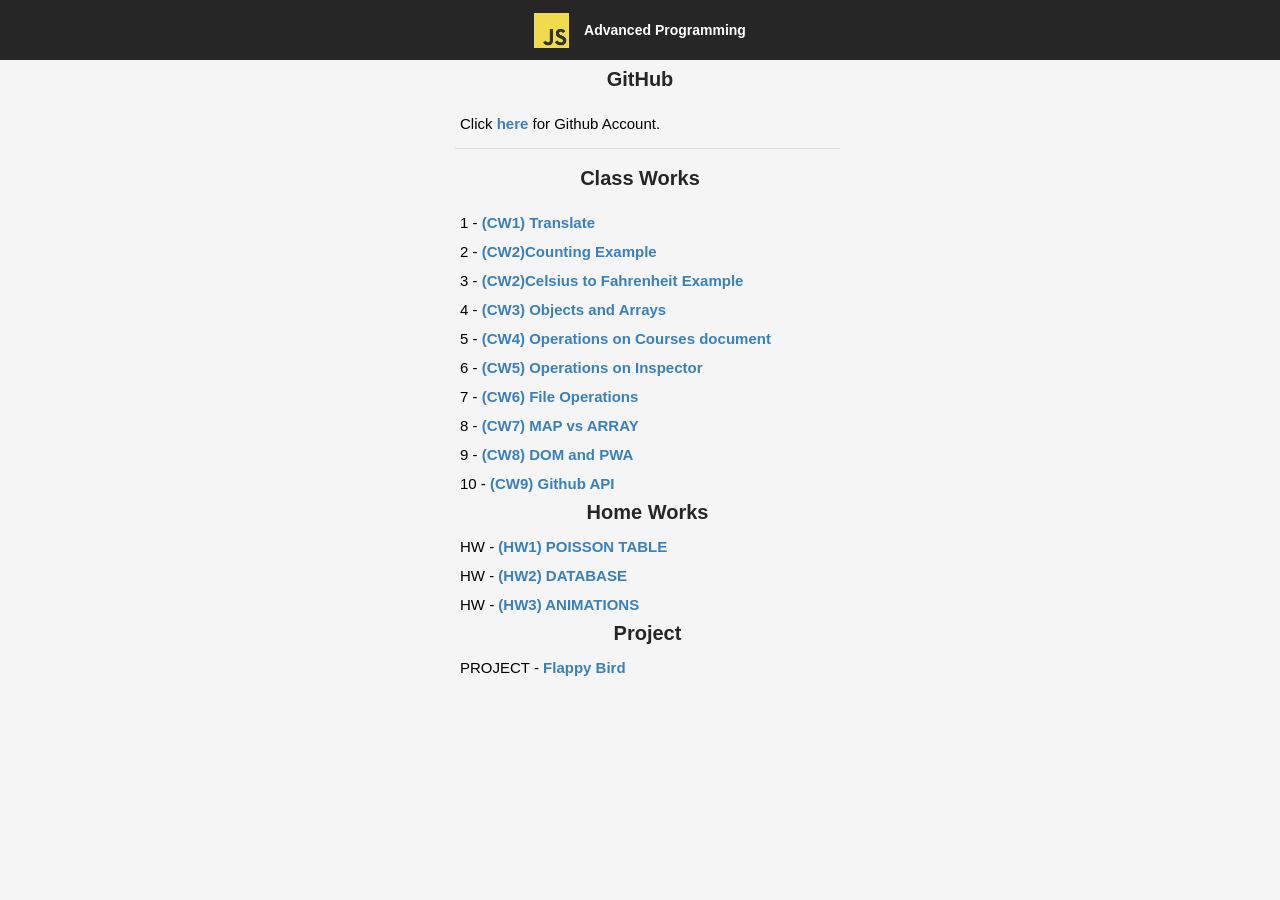
<file: index.html>
<!DOCTYPE html>
<html lang="en">
<head>
    <meta charset="UTF-8">
    <meta name="viewport" content="width=device-width, initial-scale=1">
    <meta http-equiv="X-UA-Compatible" content="ie=edge">
    <meta name="theme-color" content="#457cdb">
    <meta name="Description" content="Here is the Advanced Programming Classwork Application!">
    <link rel="manifest" href="manifest.json">
    <link rel="shortcut icon" href="JavaScript-logo.png">
    <link rel="icon" sizes="192x192" href="JavaScript-logo.png">
    <link rel="stylesheet" type="text/css" href="style.css">
    <script>
        if ('serviceWorker' in navigator) {
            navigator.serviceWorker
                .register('https://myusufkayaa.github.io/JS/sw.js')
                .then((reg) => { console.log('SW Registered', reg) })
                .catch(console.log)
        }
    </script>
    <title>Adv Prog - Homepage</title>
</head>
<body>
    <header>
        <div class="container">
            <img src="JavaScript-logo.png" height="35"/>
            <h3>Advanced Programming</h3>
        </div>
    </header>
    <div class="links">
        <div class="container">
            <h3>GitHub</h3>
            <ul>
                <li>Click <a href="https://github.com/myusufkayaa" target="_blank">here</a> for Github Account.</li>
            </ul>
            <h3>Class Works</h3>
            <ul>
                <li>1 - <a href="https://myusufkayaa.github.io/JS/CW1.png">(CW1) Translate</a></li>
                <li>2 - <a href="https://myusufkayaa.github.io/JS/CountDown.html">(CW2)Counting Example</a></li>
                <li>3 - <a href="https://myusufkayaa.github.io/JS/C2FConverter.html">(CW2)Celsius to Fahrenheit Example</a></li>
                <li>4 - <a href="https://myusufkayaa.github.io/JS/CW3.png">(CW3) Objects and Arrays</a></li>
                <li>5 - <a href="https://myusufkayaa.github.io/JS/CW%234.html">(CW4) 
Operations on Courses document</a></li>
                <li>6 - <a href="https://myusufkayaa.github.io/JS/CH5/EloquentJS.html">(CW5) 
Operations on Inspector</a></li>
                <li>7 - <a href="https://myusufkayaa.github.io/JS/cw6.html">(CW6) File Operations</a></li>
                <li>8 - <a href="https://myusufkayaa.github.io/JS/CW7/Timing.html">(CW7) MAP vs ARRAY</a></li>
                <li>9 - <a href="https://myusufkayaa.github.io/JS/CW8/cw8.html">(CW8) DOM and PWA</a></li>
                <li>10 - <a href="https://myusufkayaa.github.io/JS/CW9.html">(CW9) Github API</a></li>
                <h3>Home Works</h3>
                <li>HW - <a href="https://myusufkayaa.github.io/JS/HW1.html">(HW1) POISSON TABLE</a></li>
                <li>HW - <a href="https://myusufkayaa.github.io/JS/HW2/database.html">(HW2) DATABASE</a></li>
                <li>HW - <a href="https://myusufkayaa.github.io/JS/HW3.html">(HW3) ANIMATIONS</a></li>
                <h3>Project</h3>
                <li>PROJECT - <a href="https://myusufkayaa.github.io/JS/flappybird.html">Flappy Bird</a></li>
            </ul>

        </div>
    </div>

</body>
</html>
</file>
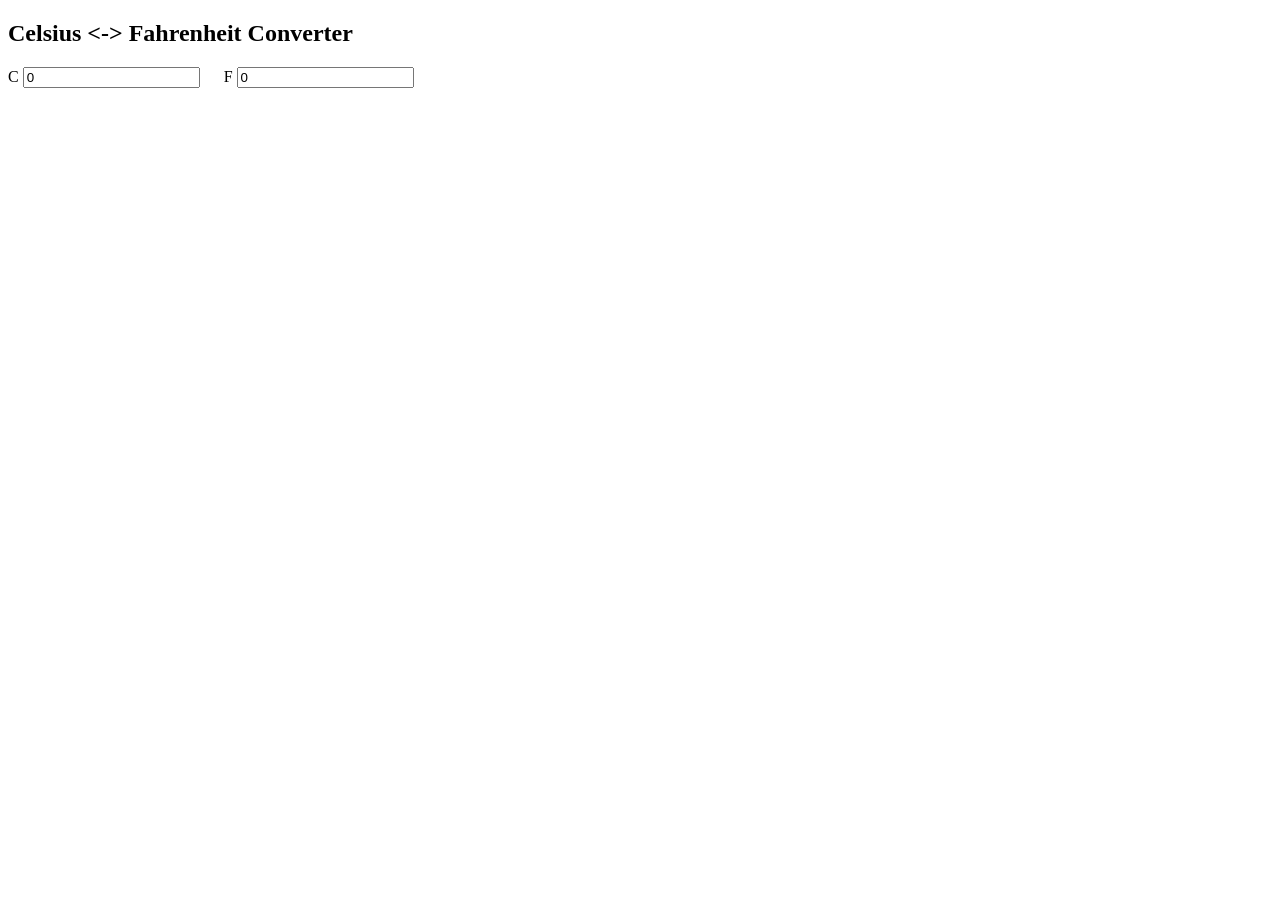
<file: C2FConverter.html>
<!DOCTYPE html>
<html lang="en-US">
<head>
    <meta charset="UTF-8">
    <meta name="viewport" content="width=device-width">
    <link rel="icon" href="https://maeyler.github.io/favicon.ico">
    <title>Celsius <-> Fahrenheit Converter </title>

  <style> /* CSS comment */
    body { max-width: 440px; }
    #inp { width: 50px }
    #out {
        font-size: 18px;
        background: blue;
        color: white;
        text-align: center;
        padding: 10px;
    }
  </style>
</head>

<body>   <!-- HTML comment: Modify all items marked xxx -->

<h2 id=title>This text is not shown. Why?</h2>
C
<input type=number id=celsius value=0 onChange="c2f()">
&emsp;
F
<input type=number id=fahrenheit value=0 onChange="f2c()">


<script>
"use strict";
// JavaScript comment
function c2f(){
    let c=Number(celsius.value);
    fahrenheit.value=1.8*c+32;
}
function f2c(){
    let f=Number(fahrenheit.value);
    celsius.value=(f-32)/1.8;
}
function increment() {
    let c = Number(out.innerText)+1
    console.log("counter = "+c);
    out.innerText = c;
}
    //global variable id is the HTML element with id 
    //const title = document.getElementById("title");
    title.innerText = document.title;
    sample.innerText = increment.toString();
    out.innerText = 0; increment();
</script>

</body>
</html>
</file>
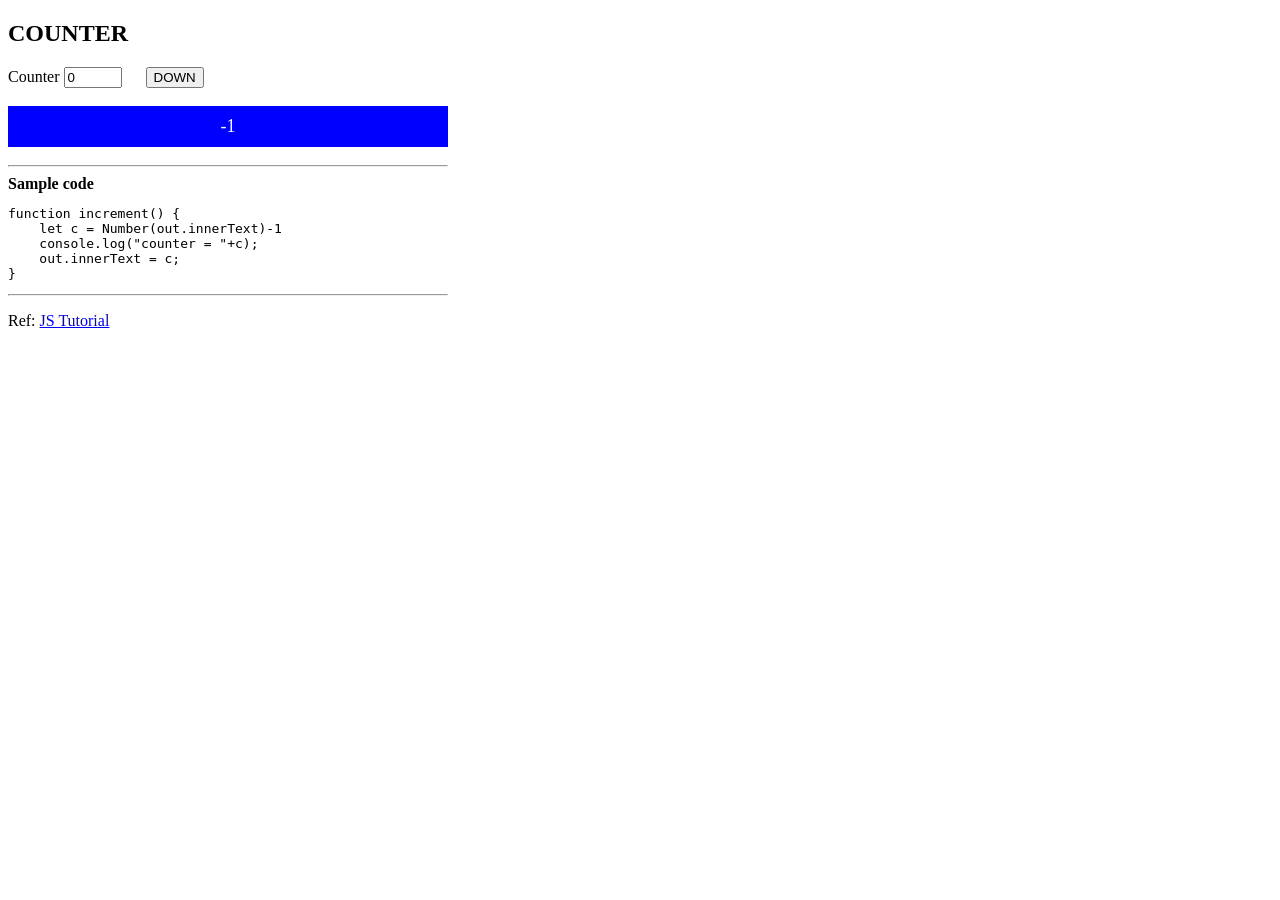
<file: CountDown.html>
<!DOCTYPE html>
<html lang="en-US">
<head>
    <meta charset="UTF-8">
    <meta name="viewport" content="width=device-width">
    <link rel="icon" href="https://maeyler.github.io/favicon.ico">
    <title>COUNTER </title>

  <style> /* CSS comment */
    body { max-width: 440px; }
    #inp { width: 50px }
    #out {
        font-size: 18px;
        background: blue;
        color: white;
        text-align: center;
        padding: 10px;
    }
  </style>
</head>

<body>   <!-- HTML comment: Modify all items marked xxx -->

<h2 id=title>This text is not shown. Why?</h2>
Counter
<input type=number id=inp value=0 onChange="out.innerText=value">
&emsp;

<input type=button value=DOWN onClick="increment()">
<p id=out>This text is not shown. Why?</p>

<hr />
<b>Sample code</b>
<pre id=sample>This text is not shown. Why?</pre>

<hr />
<p>Ref: <a href="https://www.w3schools.com/js/" 
   target="NewTab">JS Tutorial</a>
</p>

<script>
"use strict";
// JavaScript comment
function increment() {
    let c = Number(out.innerText)-1
    console.log("counter = "+c);
    out.innerText = c;
}
    //global variable id is the HTML element with id 
    //const title = document.getElementById("title");
    title.innerText = document.title;
    sample.innerText = increment.toString();
    out.innerText = 0; increment();
</script>

</body>
</html>
</file>
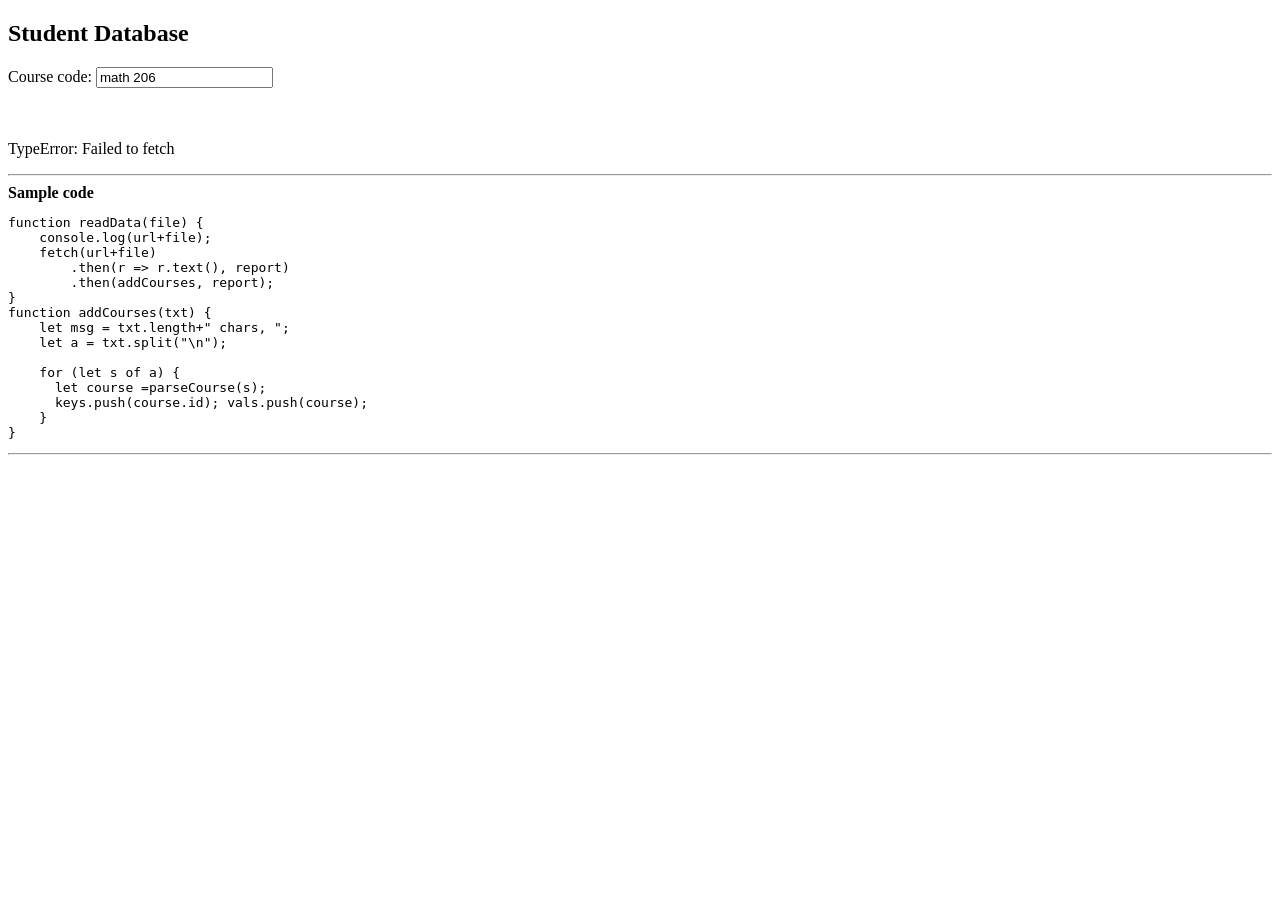
<file: CW#4.html>
<!DOCTYPE html>
<html><head><meta http-equiv="Content-Type" content="text/html; charset=UTF-8">
    
    <meta name="viewport" content="width=device-width">
    <link rel="icon" href="https://maeyler.github.io/305/images/icon192.png">
    <title>Student Database </title>

  <style>
    .link {
        color: blue;
        cursor: pointer;
        font-style: italic;
    }
    .course {
        visibility: hidden;
        font: 10px arial, sans-serif;
        color: white;
        background: blue;
        cursor: text;
        padding: 6px;
        position: absolute;
        height: 90px;
        overflow-y: auto;
    }
    .link:hover .course { 
        visibility: visible; 
    }
  </style>
</head>

<body>

<h2 id="title">Courses</h2>

<p>Course code: 
<input type="text" onchange="CoursesIn(value)" value="math 206">
</p>
<p id="out" onclick="doClick(event)"><br></p>

<hr>
<b>Sample code</b>
<pre id="sample">function readData(file) {<br>    console.log("readData "+file);<br>    fetch(url+file)<br>        .then(r =&gt; r.text(), report)<br>        .then(addStudents, report);<br>}<br>function addStudents(txt) {<br>    let msg = txt.length+" chars, ";<br>    let a = txt.split("\n");<br>    msg += a.length+" lines, ";<br>    for (let s of a) {<br>      let std = parseStudent(s);<br>      keys.push(std.id); vals.push(std);<br>    }<br>    report(msg + keys.length+" students");<br>}</pre>
<hr>

<script>
"use strict";
class Course{
    constructor(id,hour,date, ...list){
        this.id=id;
        this.hour=hour;
        this.date=date;
        this.list=list;
    }
}
function report(msg, id, list) {
    out.innerHTML += "<br>"; msg += " ";
    out.appendChild(document.createTextNode(msg));
    let n1;
    if (id) {
        n1 = document.createElement("span");
        n1.appendChild(document.createTextNode(id));
        n1  .classList.add("link");
        out.appendChild(n1); msg += id;
    }
    if (list) {
        let n2 = document.createElement("span");
        n2.appendChild(document.createTextNode(""));
        n2.innerHTML += list.join("<br>");
        n2.classList.add("course");
        console.log(n2);
        if (n1) n1.appendChild(n2);
    }
}
const url = "https://maeyler.github.io/JS/data/";
function readData(file) {
    console.log(url+file);
    fetch(url+file)
        .then(r => r.text(), report)
        .then(addCourses, report);
}
function parseCourse(line) {
    let [id, hour, date, ...list] = line.split("\t");
    let course=new Course(id, hour, date, list);
    return course;
}
function addCourses(txt) {
    let msg = txt.length+" chars, ";
    let a = txt.split("\n");
    
    for (let s of a) {
      let course =parseCourse(s);
      keys.push(course.id); vals.push(course);
    }
}
function doClick(evt) {
    let t = evt.target;
    let s = t.innerText;
    if (/^\d+$/.test(s)) showStd(s); 
    else if (t = t.firstElementChild) {
        t.style.visibility = "";
        let hide = function () {
            t.style.visibility = "hidden";
        };
        setTimeout(hide, 5000);
    }
}

function CoursesIn(code) {
    out.innerHTML="";
    code = code.toUpperCase();
    let a ;
    for (let course of vals) 
        if (course.id==code) 
            a=course;
    if (a != null){
        report(a.date +"\n");
        report( a.hour +"\n");
        report(a.list);
    }else report("No course in "+code);
}
    title.innerText = document.title;
    sample.innerText = readData+"\n"+addCourses;
    const keys = [], vals = [];
    readData("Courses.txt")
</script>



</body></html>
</file>
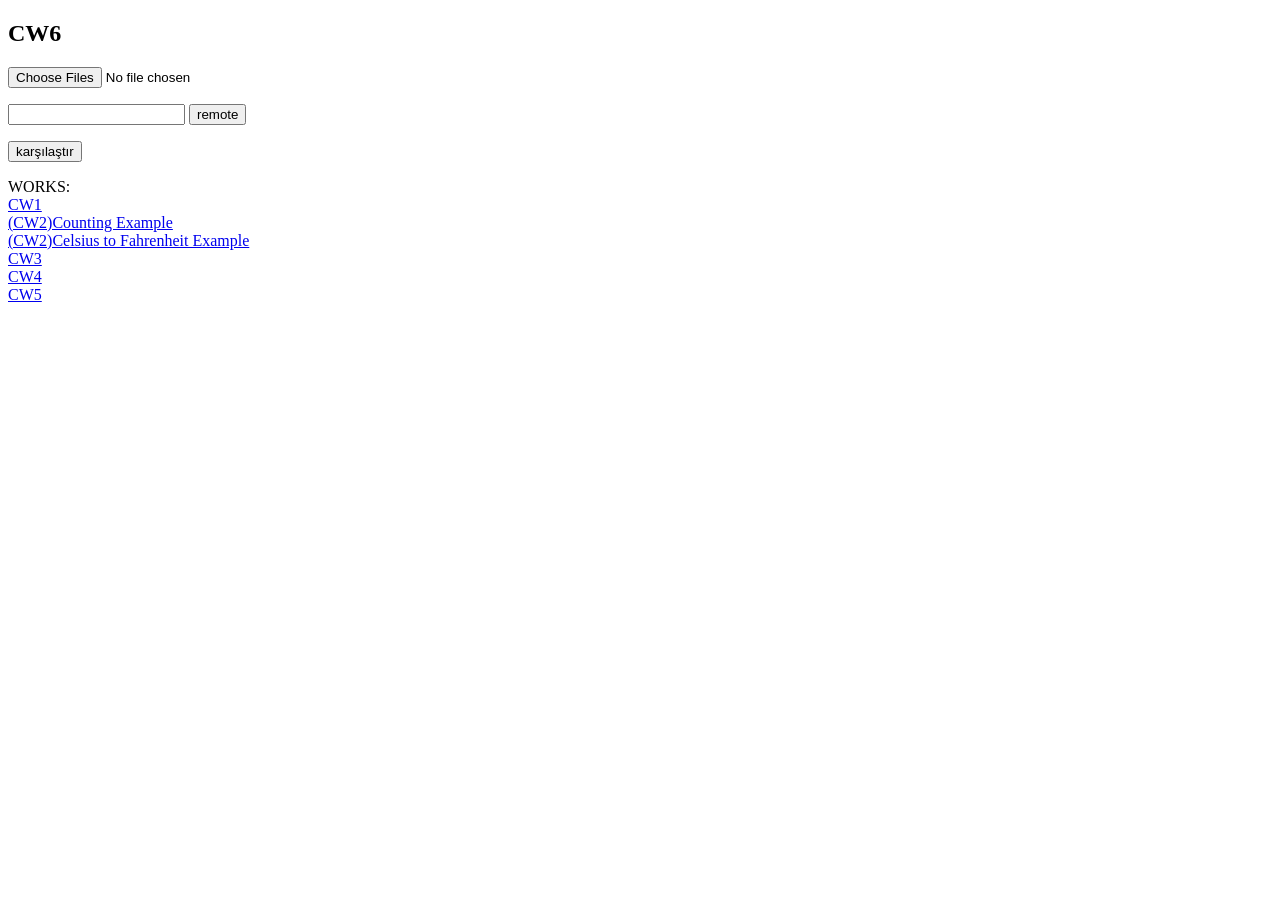
<file: cw6.html>
<!DOCTYPE html>


<html><head><meta http-equiv="Content-Type" content="text/html; charset=UTF-8">
    
    <meta name="viewport" content="width=device-width">
    <title>CW6</title>
<style>
  .thumb {
     width: 400px;
     border: 1px solid #000;
     margin: 10px 5px 0 0;
  }
</style></head>





<body>
<h2 id="title">Read file</h2>

<input type="file" id="button" onChange="fileSelect(this)" multiple="multiple">
</p>
<input type=text id=url>

<input type=button value="remote" onClick="fetchURL()">
</p>
<input type=button value="karşılaştır" onClick="compareText()">
<output id="out"></output>
</p>
WORKS: 
</br>
    <a href="https://myusufkayaa.github.io/JS/CW1.png">CW1</a> </br>
    <a href="https://myusufkayaa.github.io/JS/CountDown.html">(CW2)Counting Example</a> </br>
    <a href="https://myusufkayaa.github.io/JS/C2FConverter.html">(CW2)Celsius to Fahrenheit Example</a> </br>
    <a href="https://myusufkayaa.github.io/JS/CW3.png">CW3</a> </br>
    <a href="https://myusufkayaa.github.io/JS/CW%234.html">CW4</a> </br>
    <a href="https://myusufkayaa.github.io/JS/CH5/EloquentJS.html">CW5</a> </br>
<script>
"use strict";

    let array = [];
    let rmt;
function fileSelect(t) { 
    array = []
    var files = t.files;
    for(let f of files){
        let reader = new FileReader();    
    reader.onload = function(evt) {
         array.push([reader.result,f.name])
      };
        reader.readAsText(f);   
    }
}
function compareText(){
    
    let str = "Aynı Dosya Yok";
    
    for(let a of array){
        if(a[0] == rmt){
            str =  a[1] + "  Aynı ";
        }
    }
    out.innerText = array.length + str; 

}

function fetchURL(){
 fetch(url.value)
      .then(r =>  r.text()).then(result => rmt = result) 

}
    title.innerText = document.title;
    sample.innerText = fileSelect.toString();
</script>
</body>
</html>
</file>
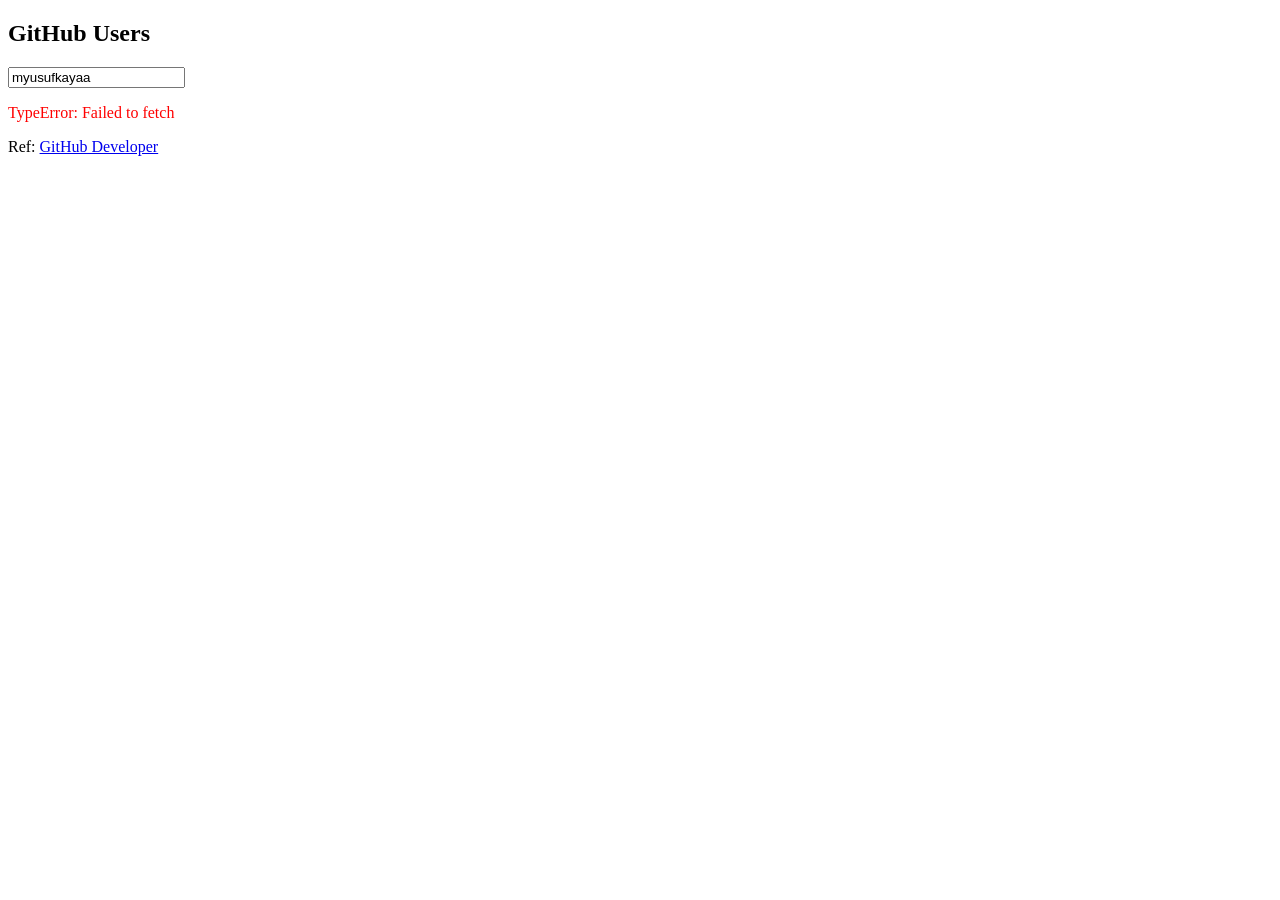
<file: CW9.html>
<!DOCTYPE html>
<html lang="en-US">
<head>
    <meta charset="UTF-8">
    <meta name="viewport" content="width=device-width">
    <link rel="icon" sizes="192x192" href="/JS/images/JS.png">
    <title>GitHub Users</title>

  <style>
    body {
        max-width: 440px;
    }
    img {
        padding-right: 12px; 
        width: 80px;
    }
  </style>
</head>

<body>

<h2 id=title></h2>
<input type=text id=usr value=myusufkayaa onChange="readUser()">
<p id=out></p>
<p>Ref: <a href="https://developer.github.com/v3/#rate-limiting" 
   target=NewTab>GitHub Developer</a>
</p>

<script>
"use strict";
const NL = "\n", BR = "<BR>", 
    URL = "https://api.github.com/users/"
function error(t) {
    out.style.color = 'red'
    out.innerText = t; console.log(t)
}
function listRepos(b) {
    if (b.length) 
      out.innerHTML += 
        b.map(x => x.html_url).join(", ")
}
function userData(u) {
    if (!u || !u.login) {
      error(usr.value+' not found')
      return
    } 
    //u.login is the same as usr.value
    out.style.color = ''
    out.innerHTML = ''
    //start with a tiny image
    let i = document.createElement("img")
    i.src = u.avatar_url
    i.align = "left"
    out.appendChild(i)
    //add name and location
    let s = (u.name? u.name : u.login)
    let c =(u.bio? u.bio : u.login)
    if (u.location) s += ", "+u.location
    out.innerHTML += s+BR; console.log(s)
    out.innerHTML+= c+BR
    //add link to GitHub 
    let h = "github.com/"+u.login
    let a = document.createElement("a")
    a.href = "https://"+h
    a.target = "NewTab"
    a.innerText = h
    out.appendChild(a)
    //add repo count
    let p = u.public_repos+" repos"
    out.innerHTML += BR+p+BR+BR
    fetch(URL+u.login+"/repos")
      .then(r => r.json()) 
      .then(listRepos).catch(error)
}
function readUser() {
    fetch(URL+usr.value)
      .then(r => r.ok? r.json() : null) 
      .then(userData).catch(error)
}

    title.innerText = document.title
    out.innerText = "Reading data"
    readUser()
</script>

</body>
</html>
</file>
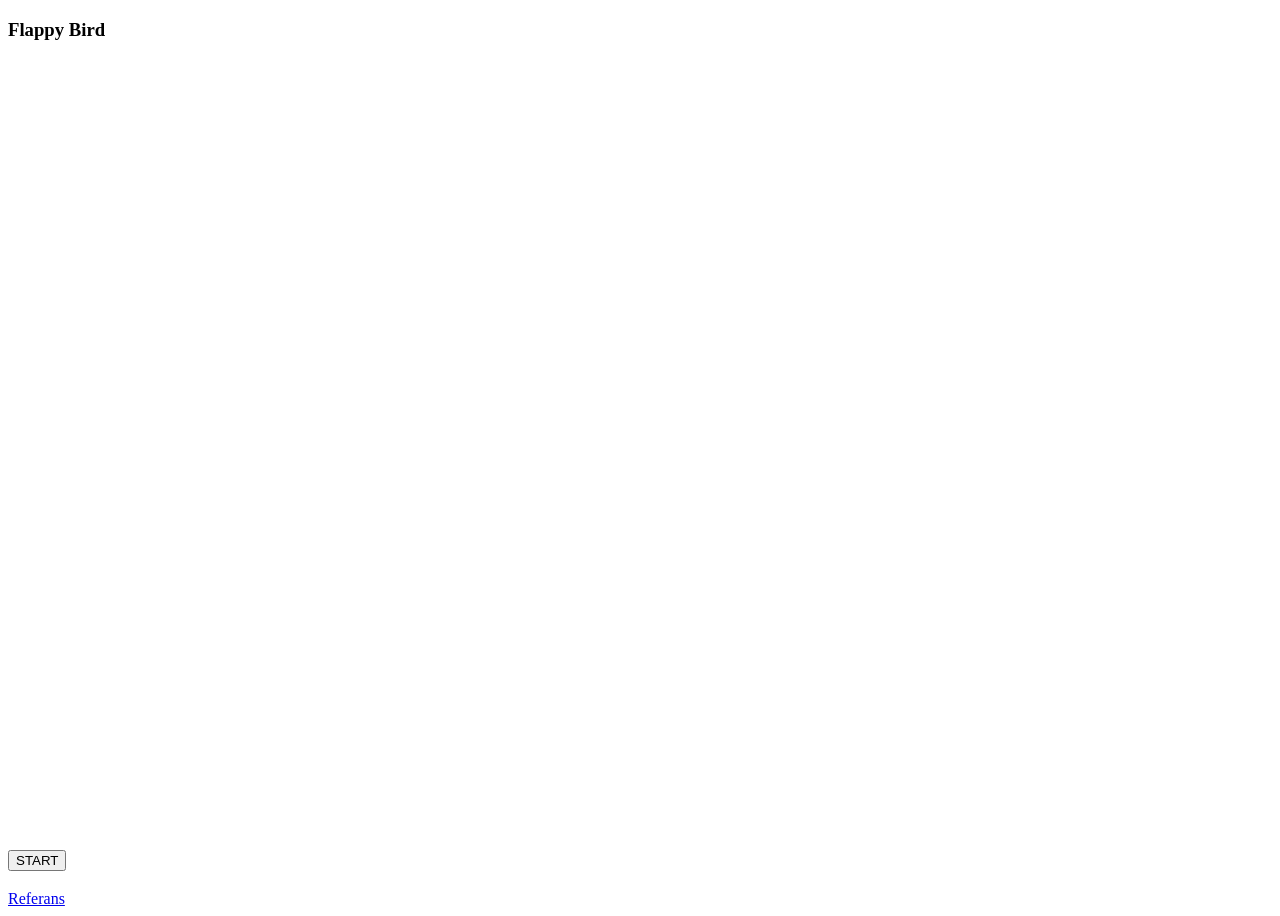
<file: flappybird.html>
<!DOCTYPE html>
<html>
  <head>
    <title>Flappy Bird</title>
  </head>
  <body>
   <h3>Flappy Bird</h3>
   
   <canvas id="canvas" width="432" height="768"></canvas>
   <h3></h3>
   <input type="button" value="START" onClick="draw()">
    
    <h3></h3>
   <a href="https://github.com/CodeExplainedRepo/Original-Flappy-bird-JavaScript">Referans</a>
   
   <script>
var cvs = document.getElementById("canvas");
var ctx = cvs.getContext("2d");

// Resimler

var bird = new Image();
var bg = new Image();
var fg = new Image();
var pipeNorth = new Image();
var pipeSouth = new Image();

bird.src = "images/bird.png";
bg.src = "images/bg.png";
fg.src = "images/fg.png";
pipeNorth.src = "images/pipeNorth.png";
pipeSouth.src = "images/pipeSouth.png";


var gap = 100;
var constant;

var bX = 10;
var bY = 150;

var gravity = 2;

var score = 0;





document.addEventListener("click",moveUp);

function moveUp(){
   gravity*=-1;
}


var pipe = [];

pipe[0] = {
    x : cvs.width,
    y : 0
};



function draw(){
    
    ctx.drawImage(bg,0,0);
    
    
    for(var i = 0; i < pipe.length; i++){
        
        constant = pipeNorth.height+gap;
        ctx.drawImage(pipeNorth,pipe[i].x,pipe[i].y);
        ctx.drawImage(pipeSouth,pipe[i].x,pipe[i].y+constant);
             
        pipe[i].x--;
        
        if( pipe[i].x == 125 ){
            pipe.push({
                x : cvs.width,
                y : Math.floor(Math.random()*pipeNorth.height)-pipeNorth.height
            }); 
        }

      
        
        if( bX + bird.width >= pipe[i].x && bX <= pipe[i].x + pipeNorth.width && (bY <= pipe[i].y + pipeNorth.height || bY+bird.height >= pipe[i].y+constant) || bY + bird.height >=  cvs.height - fg.height){
            location.reload();
            return; 
        }
        
        if(pipe[i].x == 5){
            score++;
        }
        
        
    }

    ctx.drawImage(fg,0,cvs.height - fg.height);
    
    ctx.drawImage(bird,bX,bY);
    
    bY += gravity;
    
    ctx.fillStyle = "#000";
    ctx.font = "20px Verdana";
    ctx.fillText("Score : "+score,10,cvs.height-20);
    
    requestAnimationFrame(draw);
    
}


   </script>
  </body>
</html>
</file>
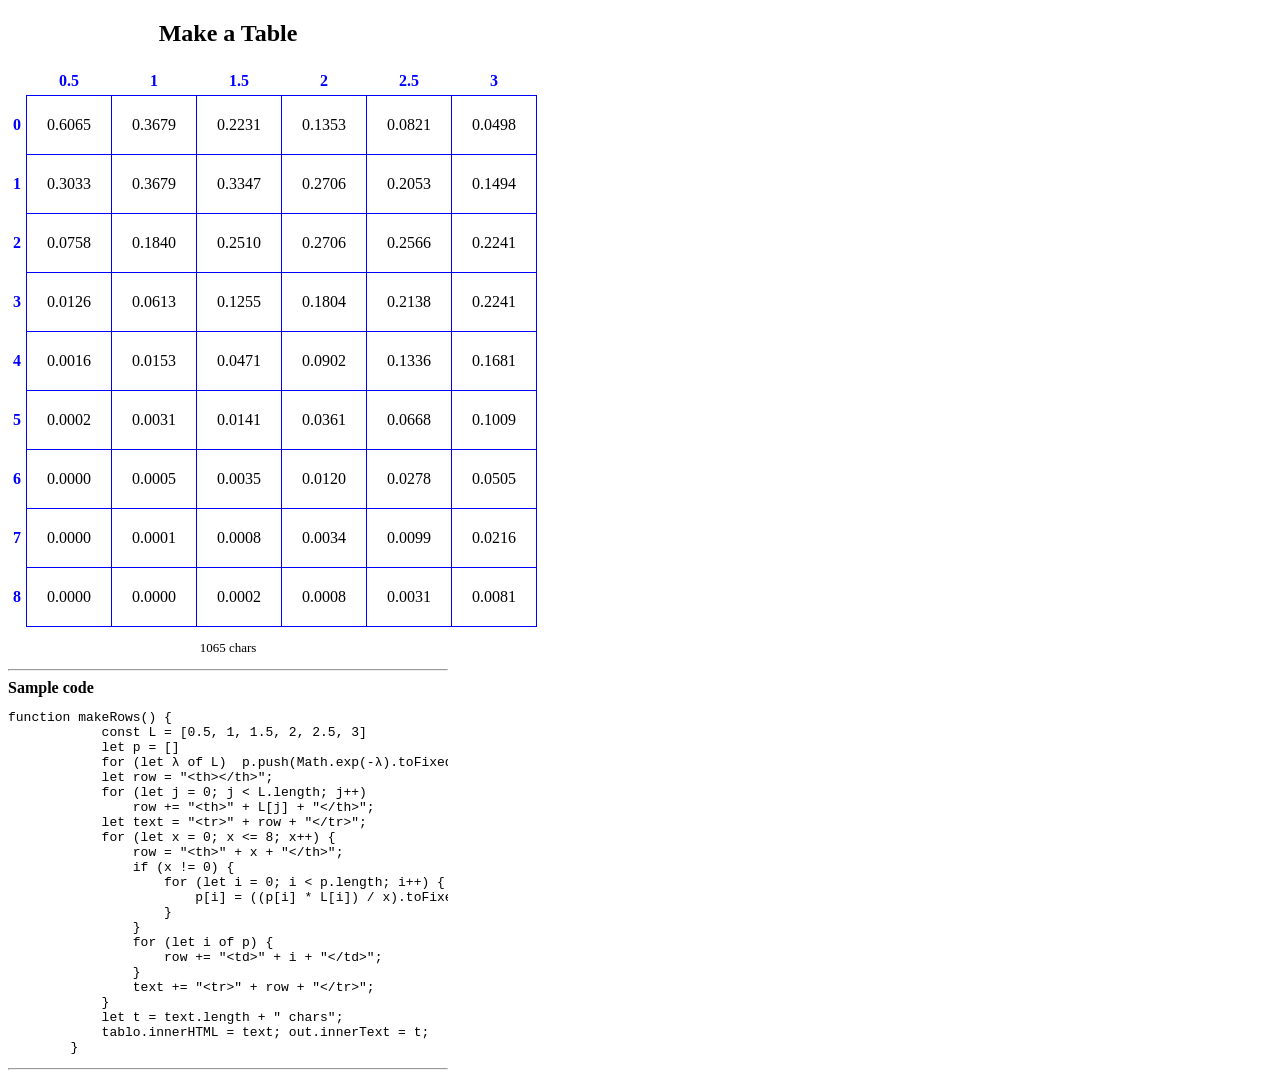
<file: HW1.html>
<!DOCTYPE html>
<html>

<head>
    <meta charset="UTF-8">
    <meta name="viewport" content="width=device-width">
    <title>Make a Table </title>

    <style>
        body {
            max-width: 440px;
        }
        #sample {
            overflow-x: auto;
        }
        table {
            border-collapse: collapse;
        }
        th {
            color: blue;
            padding: 5px 5px;
        }
        td {
            border: 1px solid blue;
            padding: 20px 20px;
            text-align: center;
            position: relative;
        }
        td:hover .tip {
            visibility: visible;
        }
        td .tip {
            visibility: hidden;
            font-size: small;
            background-color: blue;
            color: white;
            text-align: center;
            padding: 5px 5px;
            position: absolute;
            left: 5px;
            top: 20px;
        }
    </style>
</head>

<body>
    <center>
        <h2 id=title></h2>


        <table id="tablo"></table>

        <p id=out style="font-size:small"></p>

        <form oninput="tableFromInput()">

        </form>
    </center>

    <hr />
    <b>Sample code</b>
    <pre id=sample></pre>
    <hr />

    <script>
        "use strict";
        function makeRows() {
            const L = [0.5, 1, 1.5, 2, 2.5, 3]
            let p = []
            for (let λ of L)  p.push(Math.exp(-λ).toFixed(4))
            let row = "<th></th>";
            for (let j = 0; j < L.length; j++) 
                row += "<th>" + L[j] + "</th>";
            let text = "<tr>" + row + "</tr>";
            for (let x = 0; x <= 8; x++) {
                row = "<th>" + x + "</th>";
                if (x != 0) {
                    for (let i = 0; i < p.length; i++) {
                        p[i] = ((p[i] * L[i]) / x).toFixed(4)
                    }
                }
                for (let i of p) {
                    row += "<td>" + i + "</td>";
                }
                text += "<tr>" + row + "</tr>";
            }
            let t = text.length + " chars";
            tablo.innerHTML = text; out.innerText = t;
        }
        title.innerText = document.title;
        sample.innerText = makeRows.toString();
        makeRows();
    </script>

</body>

</html>
</file>
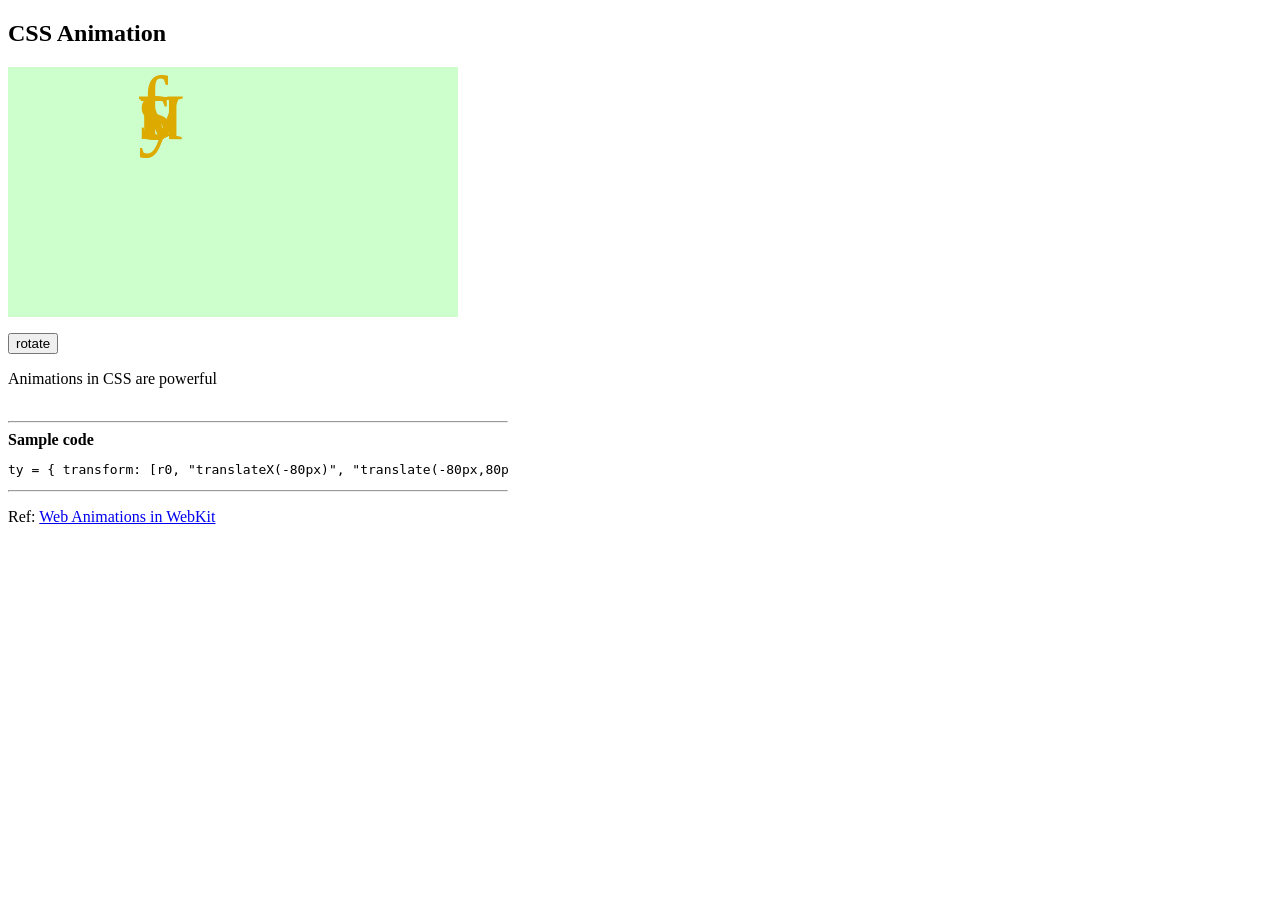
<file: HW3.html>
<!DOCTYPE html>
<html lang="en-US">
<head>
    <meta charset="UTF-8">
    <meta name="viewport" content="width=device-width">
    <title>CSS Animation</title>

  <style>
    body { max-width: 500px; }
    #sample { overflow-x: auto; }
    button {
      user-select: none;
      cursor: pointer;
    }
    div {
      font-size: 90px;
      background: #cfc;
      width: 450px;
      height: 250px;
      position: relative;
    }
    #y, #u, #s, #uu, #f {
      user-select: none;
      position: absolute;
      left: 130px;
      background: rgba(0, 0, 0, 0);
      color: #da0;
      top: -10px;
    }
   
    #out {
      height: 35px;
    }
  </style>
</head>

<body>

<h2 id=title></h2>

<div id=box>
  <span id=y>y</span>
  <span id=u>u</span>
  <span id=s>s</span>
  <span id=uu>u</span>
  <span id=f>f</span>
  
</div>

<p>
<button onClick="y .animate(ty, 5000),u .animate(tu, 5000),s .animate(ts, 5000),uu .animate(tuu, 5000),f .animate(tf, 5000)">rotate</button>
</p>

<p id=out>Animations in CSS are powerful</p>

<hr />
<b>Sample code</b>
<pre id=sample></pre>

<hr />
<p>Ref: <a href="https://webkit.org/blog/8343/web-animations-in-webkit/" 
   target="NewTab">Web Animations in WebKit</a>
</p>

<script>
"use strict";
const
  r0 = "rotate(0)", x0 = "translateX(0)",
  ty = { transform: [r0, "translateX(-80px)", "translate(-80px,80px)","rotate(360deg)", r0] },
  tu = { transform: [r0, "translateX(0px)", "translate(0px,80px)","rotate(360deg)", r0] },
  ts = { transform: [r0, "translateX(80px)", "translate(80px,80px)","rotate(360deg)", r0] },
  tuu = { transform: [r0, "translateX(160px)", "translate(160px,80px)","rotate(360deg)", r0] },
  tf = { transform: [r0, "translateX(240px)", "translate(240px,80px)","rotate(360deg)", r0] };

    title.innerText = document.title;
    sample.innerText 
      = 'ty = { transform: [r0, "translateX(-80px)", "translate(-80px,80px)","rotate(360deg)", r0] }';
</script>

</body>
</html>
</file>
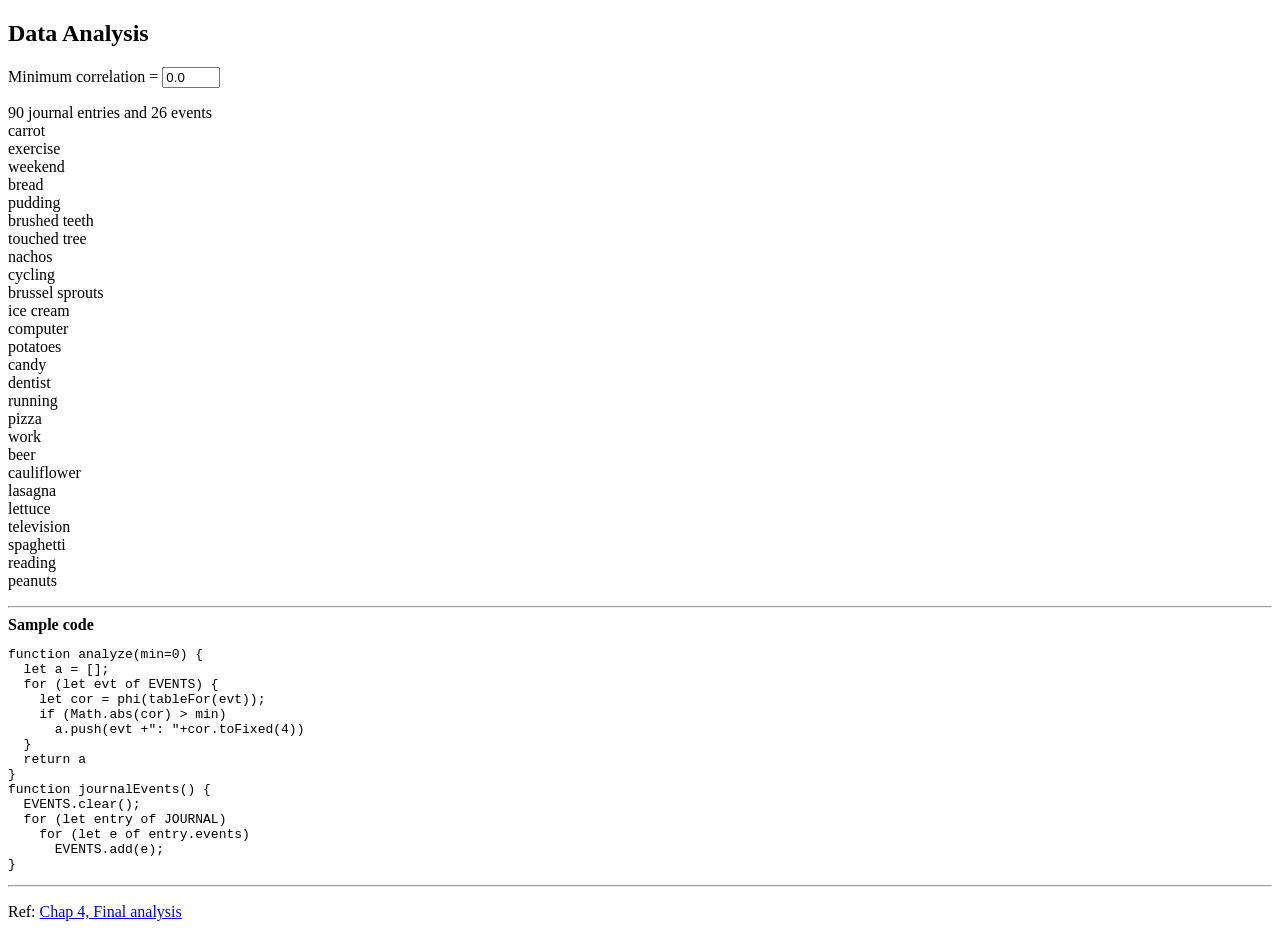
<file: CH5/c4_data.html>
<!DOCTYPE html>
<html lang="en-US">
<head>
    <meta charset="UTF-8">
    <meta name="viewport" content="width=device-width">
    <link rel="icon" href="../images/icon192.png">
    <script src="c4_data.js"></script>
    <title>Data Analysis</title>
</head>

<body>

<h2 id=title></h2>

<p>Minimum correlation =
<input type=number id=inp value="0.0"
  style="width:50px" onChange="report(analyze(value))">
</p>
<p id=out></p>

<hr />
<b>Sample code</b>
<pre id=sample></pre>

<hr />
<p>Ref: <a href="http://eloquentjavascript.net/04_data.html#p_LI+01yIQON" 
   target="ExternalDocument">Chap 4, Final analysis</a>
</p>

<script>
function report(a) {
  out.innerText = JOURNAL.length+" journal entries and "
                + a.length+" events\n" + a.join("\n")
}
    title.innerText = document.title; 
    report([...EVENTS])  //Set to Array
    sample.innerText = analyze+"\n"+journalEvents;
</script>

</body>
</html>
</file>
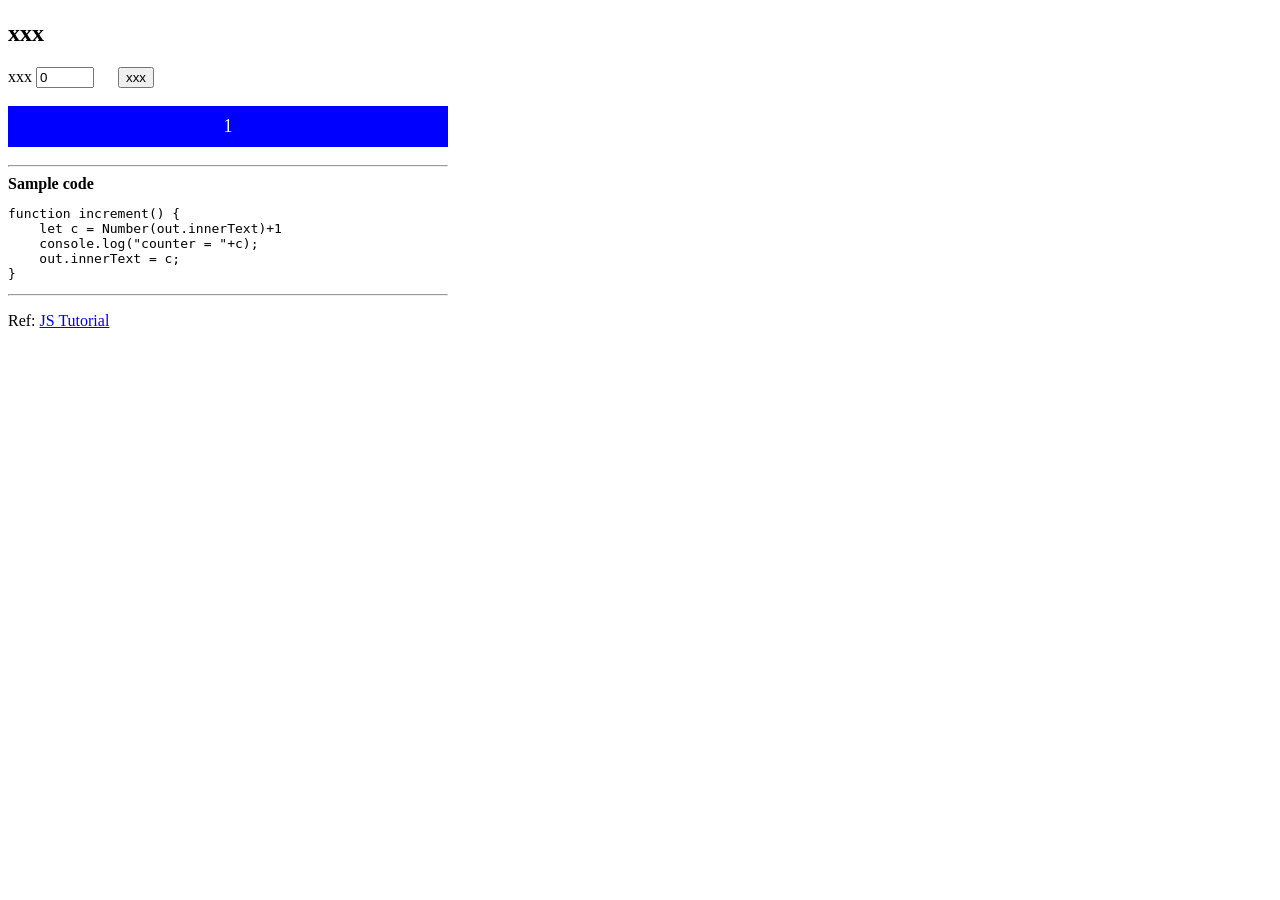
<file: CH5/Counting.html>
<!DOCTYPE html>
<html lang="en-US">
<head>
    <meta charset="UTF-8">
    <meta name="viewport" content="width=device-width">
    <link rel="icon" href="../images/icon192.png">
    <title>xxx </title>

  <style> /* CSS comment */
    body { max-width: 440px; }
    #inp { width: 50px }
    #out {
        font-size: 18px;
        background: blue;
        color: white;
        text-align: center;
        padding: 10px;
    }
  </style>
</head>

<body>   <!-- HTML comment: Modify all items marked xxx -->

<h2 id=title>This text is not shown. Why?</h2>
xxx 
<input type=number id=inp value=0 onChange="out.innerText=value">
&emsp;
<input type=button value=xxx onClick="increment()">
<p id=out>This text is not shown. Why?</p>

<hr />
<b>Sample code</b>
<pre id=sample>This text is not shown. Why?</pre>

<hr />
<p>Ref: <a href="https://www.w3schools.com/js/" 
   target="NewTab">JS Tutorial</a>
</p>

<script>
"use strict";
// JavaScript comment
function increment() {
    let c = Number(out.innerText)+1
    console.log("counter = "+c);
    out.innerText = c;
}
    //global variable id is the HTML element with id 
    //const title = document.getElementById("title");
    title.innerText = document.title;
    sample.innerText = increment.toString();
    out.innerText = 0; increment();
</script>

</body>
</html>
</file>
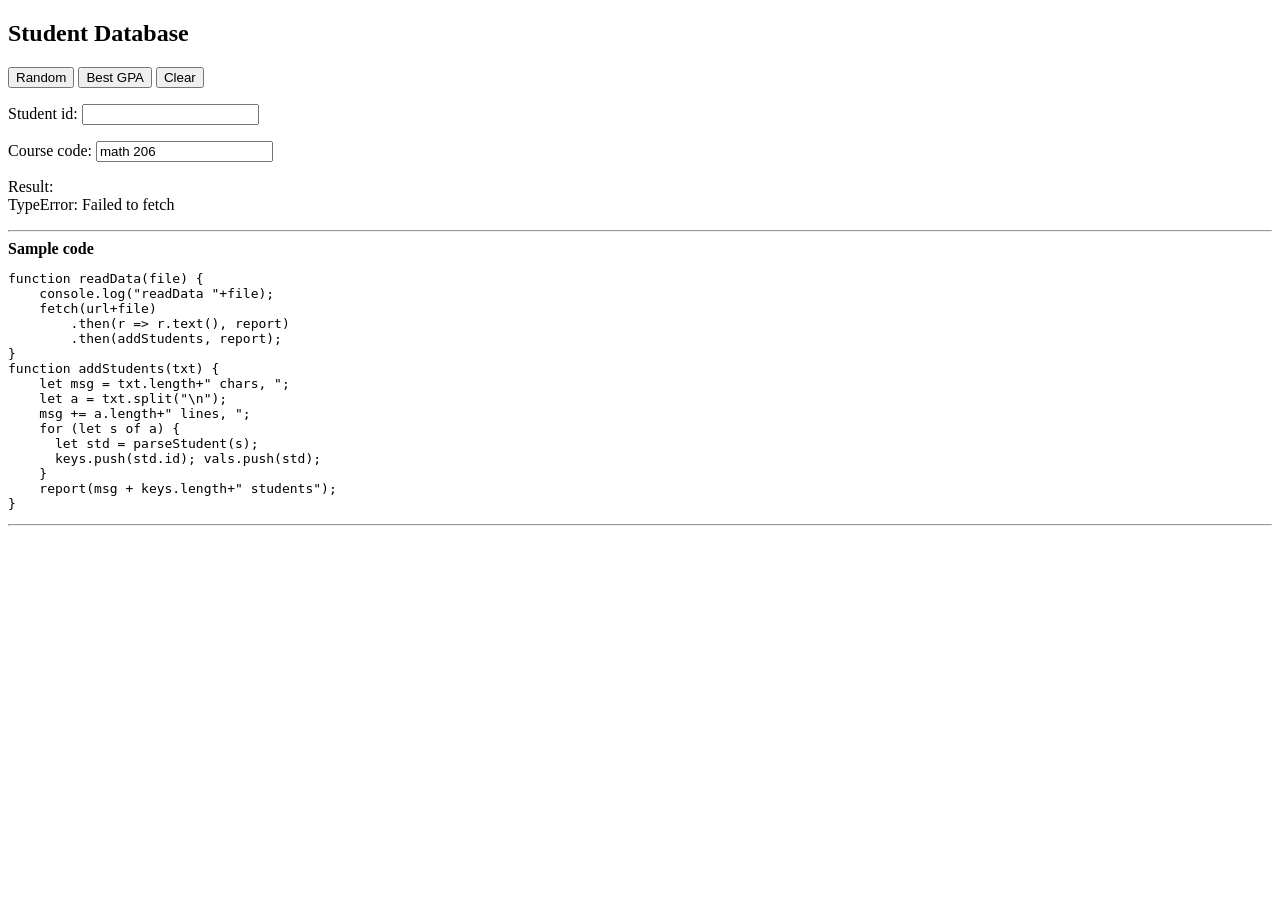
<file: CH5/Students.html>
<!DOCTYPE html>
<html>
<head>
    <meta charset="UTF-8">
    <meta name="viewport" content="width=device-width">
    <link rel="icon" href="../images/icon192.png">
    <title>Student Database </title>

  <style>
    .link {
        color: blue;
        cursor: pointer;
        font-style: italic;
    }
    .course {
        visibility: hidden;
        font: 10px arial, sans-serif;
        color: white;
        background: blue;
        cursor: text;
        padding: 6px;
        position: absolute;
        height: 90px;
        overflow-y: auto;
    }
    .link:hover .course { 
        visibility: visible; 
    }
  </style>
</head>

<body>

<h2 id=title></h2>

<button onClick='randomStd()'>Random</button>
<button onClick='findBest()'>Best GPA</button>
<button onClick='out.innerText=""'>Clear</button>

<p>Student id: 
<input type=number onChange="showStd(value)">
</p>
<p>Course code: 
<input type=text onChange="studentsIn(value)" value="math 206 ">
</p>
<p id=out onClick='doClick(event)'>Result:</p>

<hr />
<b>Sample code</b>
<pre id=sample></pre>
<hr />

<script>
"use strict";
function report(msg, id, list) {
    out.innerHTML += "<br>"; msg += " ";
    out.appendChild(document.createTextNode(msg));
    let n1;
    if (id) {
        n1 = document.createElement("span");
        n1.appendChild(document.createTextNode(id));
        n1.classList.add("link");
        out.appendChild(n1); msg += id;
        //n1.addEventListener("click", doClick);
    }
    if (list) {
        let n2 = document.createElement("span");
        n2.appendChild(document.createTextNode(""));
        n2.innerHTML += list.join("<br>");
        n2.classList.add("course");
        if (n1) n1.appendChild(n2);
    }
    console.log(msg);
}
const url = "https://maeyler.github.io/JS/data/";
function readData(file) {
    console.log("readData "+file);
    fetch(url+file)
        .then(r => r.text(), report)
        .then(addStudents, report);
}
function parseStudent(line) {
    let [id, name, gpa, ...list] = line.split("\t");
  /*let id = b[0], name = b[1], gpa = b[2];
    let list = [];
    for (let i=3; i<b.length; i++) list.push(b[i]);
  */
    return {id, name, gpa, list};
}
function addStudents(txt) {
    let msg = txt.length+" chars, ";
    let a = txt.split("\n");
    msg += a.length+" lines, ";
    for (let s of a) {
      let std = parseStudent(s);
      keys.push(std.id); vals.push(std);
    }
    report(msg + keys.length+" students");
}
function doClick(evt) {
    //console.log(evt);
    let t = evt.target;
    let s = t.innerText;
    if (/^\d+$/.test(s)) showStd(s); //s contains digits
    else if (t = t.firstElementChild) {
        t.style.visibility = "";
        let hide = function () {
            t.style.visibility = "hidden";
        };
        setTimeout(hide, 5000);
    }
}
function findID(id) {
    let i = keys.indexOf(id);
    if (i < 0) return null;
    return vals[i];
}
function showStd(id) {
    let t = id+" ";
    let std = findID(id);
    if (!std) {
        report(t+"not found"); return;
    }
    t += std.name+" "+std.gpa;
    report(t, std.list.length+" courses", std.list);
}
function studentsIn(code) {
    code = code.toUpperCase();
    let a = [];
    for (let std of vals) 
        if (std.list.includes(code)) 
            a.push(std.id+" "+std.name);
    if (a.length > 0)
        report(code+": ", a.length+" students", a);
    else report("No students in "+code);
}
function randomStd() {
    let i = Math.trunc(keys.length * Math.random());
    let b = vals[i];
    report("Random: "+b.name, b.id);
}
function findBest() {
    let b = vals[0];
    for (let std of vals) 
        if (std.gpa > b.gpa) b = std;
    report("Best: "+b.name, b.id);
}
    title.innerText = document.title;
    sample.innerText = readData+"\n"+addStudents;
    const keys = [], vals = [];
    readData("Students.txt")
</script>

</body>
</html>
</file>
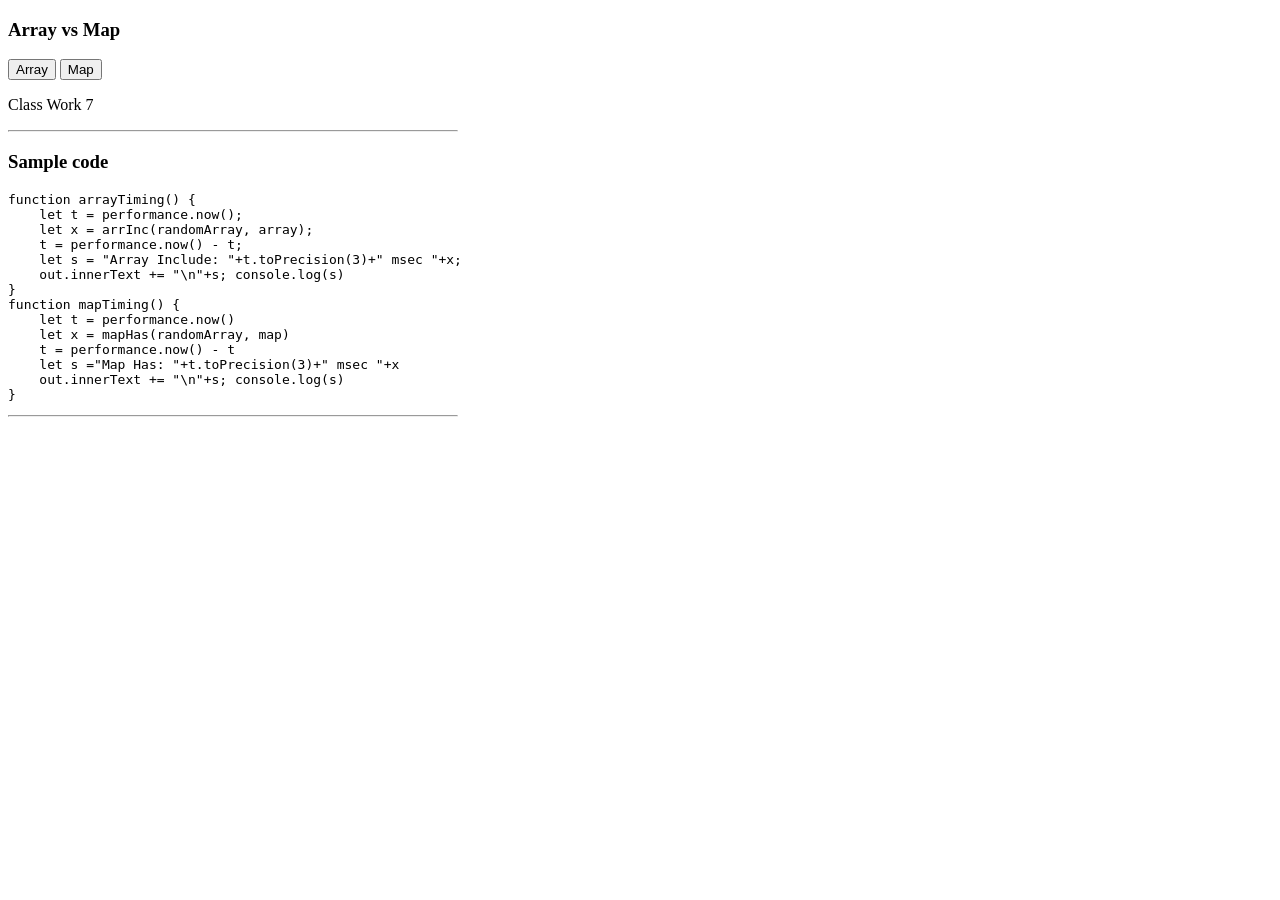
<file: CW7/Timing.html>
<!DOCTYPE html>
<html>
<head>
    <meta charset="UTF-8">
    <meta name="viewport" content="width=device-width">
    <link rel="icon" href="../images/icon192.png">
    <script src="Database.js"></script>
    <title>Array vs Map</title>

  <style>
    body { max-width: 450px; }
    #clock {
        font-size: 48px;
        background-color: blue;
        color: white;
        text-align: center;
        margin-top: 20px;
        margin-bottom: 20px;
    }
  </style>
</head>

<body>

<h3>Array vs Map</h3>
<button onClick='arrayTiming()'>Array</button>
<button onClick='mapTiming()'>Map</button>
<p id=out>Class Work 7</p>

<hr />
<h3>Sample code</h3>
<pre id=sample></pre>
<hr />

<script>
"use strict";
const url = "https://maeyler.github.io/JS/data/"
const array = []
const map = new Map();
const randomArray = [];
createRandom();
function readData(file) {
    console.log("readData "+file)
    fetch(url+file)
        .then(r => r.text())
        .then(addStudents)
        .catch(console.error)
}
function parseStudent(line) {
    let b = line.split("\t");
    let id = b[0], name = b[1], gpa = b[2];
    let std = new Student(id, name, gpa);
    let list = [];
    for (let i=3; i<b.length; i++) 
        list.push(b[i]);
    std.courses = list
    return std
}
function addStudents(txt) {
    let msg = "\nData contains ";
    msg += txt.length+" chars, ";
    let a = txt.split("\n");
    msg += a.length+" lines \n";
    for (let s of a) {
      let std = parseStudent(s);
      array.push(std.id);map.set(std.id, std);
    }
    msg += array.length+" students, "
    msg += map.length+" distinct names"
    out.innerText += msg
}
function createRandom(){
    for (let i = 0; i<10000; i++) {
        randomArray.push(Math.floor(Math.random()*1000000000) + '')
    }
    randomArray.push('116691373');
}
function arrInc(a, b) { 
    let counter = 0;
    for (let x of a){
      if (b.includes(x)) 
        counter++;
    }
    return counter;
}
function mapHas(a, b) { 
    let counter = 0
    for (let x of a){
      if (b.has(x)) 
        counter++;
    }
    return counter;
}
function arrayTiming() {
    let t = performance.now();
    let x = arrInc(randomArray, array); 
    t = performance.now() - t;
    let s = "Array Include: "+t.toPrecision(3)+" msec "+x;
    out.innerText += "\n"+s; console.log(s)
}
function mapTiming() {
    let t = performance.now()
    let x = mapHas(randomArray, map) 
    t = performance.now() - t
    let s ="Map Has: "+t.toPrecision(3)+" msec "+x
    out.innerText += "\n"+s; console.log(s)
}
sample.innerText = arrayTiming+'\n'+mapTiming
readData("Students.txt");
</script>

</body>
</html>
</file>
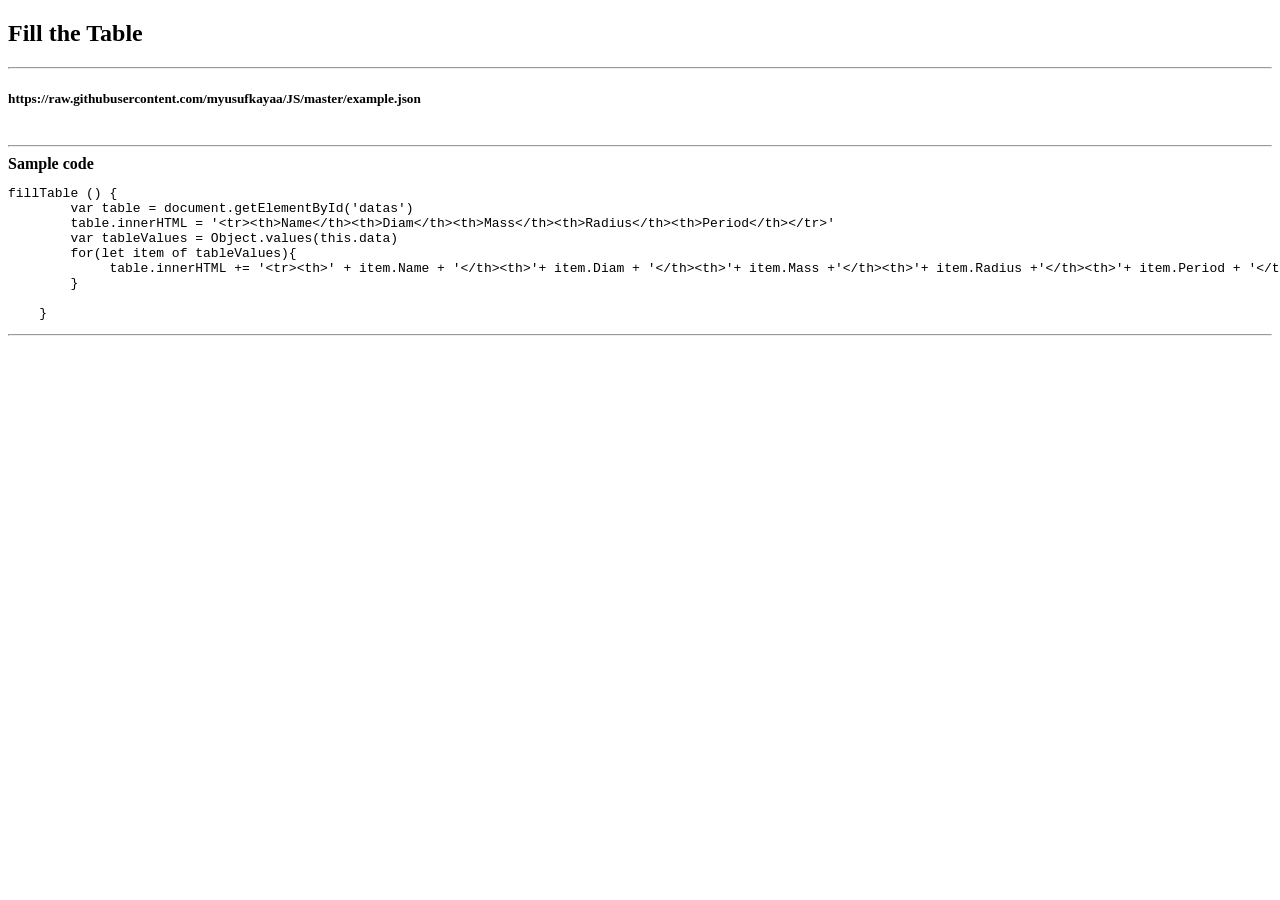
<file: CW8/cw8.html>
<!DOCTYPE html>
<html>
<head>
    <meta charset="UTF-8">
    <meta name="viewport" content="width=device-width">
    <script src="database.js"></script>
    <title>CW 8</title>
</head>
<style>
    table {
        width:400px;
    }
    table, th, td {
        border: 1px solid black;
        border-collapse: collapse;
    }
    th, td {
        padding: 10px;
        text-align: left;
    }
    table.t01 tbody:nth-child(even) {
        background-color: #eee;
    }
    table.t01 tbody:nth-child(odd) {
        background-color: #fff;
    }
    table.t01 tbody tr th {
        background-color: #d2d2d2;
    }
    table.t01 tbody:first-child tr th{
        background-color: #4b4b4b!important;
        color: #ffffff!important;
    }
</style>
<body>
    <h2 id="title">Fill the Table</h2>
    <p id="info"></p>
    <hr />
    <h5 id="subTitle"></h5>
    <p>
        <table id="datas" class="t01">
        </table>
    </p>
    <hr />

    <b>Sample code</b>
    <pre id=sample></pre>
    <hr />
    <script>
        var c = new ReadJSON('https://raw.githubusercontent.com/myusufkayaa/JS/master/example.json')
        c.readData()
        sample.innerText = c.fillTable
    </script>
</body>
</html>
</file>
<file: style.css>
body {
    margin: 0 auto;
    font: 15px/19px Arial;
    background-color: #f5f5f5;
}
h3 {
    padding: 0; 
    margin: 0; 
    border: none; 
}
header {
    height: 60px;
    display: flex;
    color: white;
    text-align: center;
    align-items: center;
    justify-content: center;
    background-color: #262626;
}
header .container {
    display: flex;
    align-items: center;
    justify-content: center;
}
header img {
    float: left;
}
header h3 {
    float: left;
    padding: 5px 0;
    font-size: 14px;
    margin-left: 15px;
}
.container {
    width: 400px;
    margin: 0 auto;
    height: inherit;
}
.links {
    margin-bottom: 0px;
    padding-bottom: 0px;
    background-color: #f5f5f5;
    font-family: Arial, Helvetica, sans-serif;
}
.links h3 {
    padding: 5px 0;
    font-size: 20px;
    color: #262626;
    padding-bottom: 0;
    text-align: center;
    margin-bottom: 10px;
}
.links h3:first-child {
    padding-top: 10px;
}
.links p:first-child {
    margin-top: 0;
    padding-top: 15px;
}
.links p:last-child {
    margin-bottom: 0;
    padding-bottom: 15px;
}
.links ul {
    margin-top: 0;
    padding-top: 0;
    list-style: none;
    padding: 10px 5px;
    margin-left: 15px;
    border-bottom: 1px solid #dddddd;
}
.links ul:last-child {
    margin-bottom: 0;
    border-bottom: none;
}
.links ul li {
    padding: 5px 0;
}
.links ul li a {
    color: #3a80ba;
    font-weight: bold;
    text-decoration: none;
}
.links ul li a:hover {
    color: #003142;
}

.inspector {
    display: flex;
    justify-content: center;
    align-items: center;
    text-align: center;
}
pre {
    width: 400px;
    margin: 10px auto;
}
</file>
